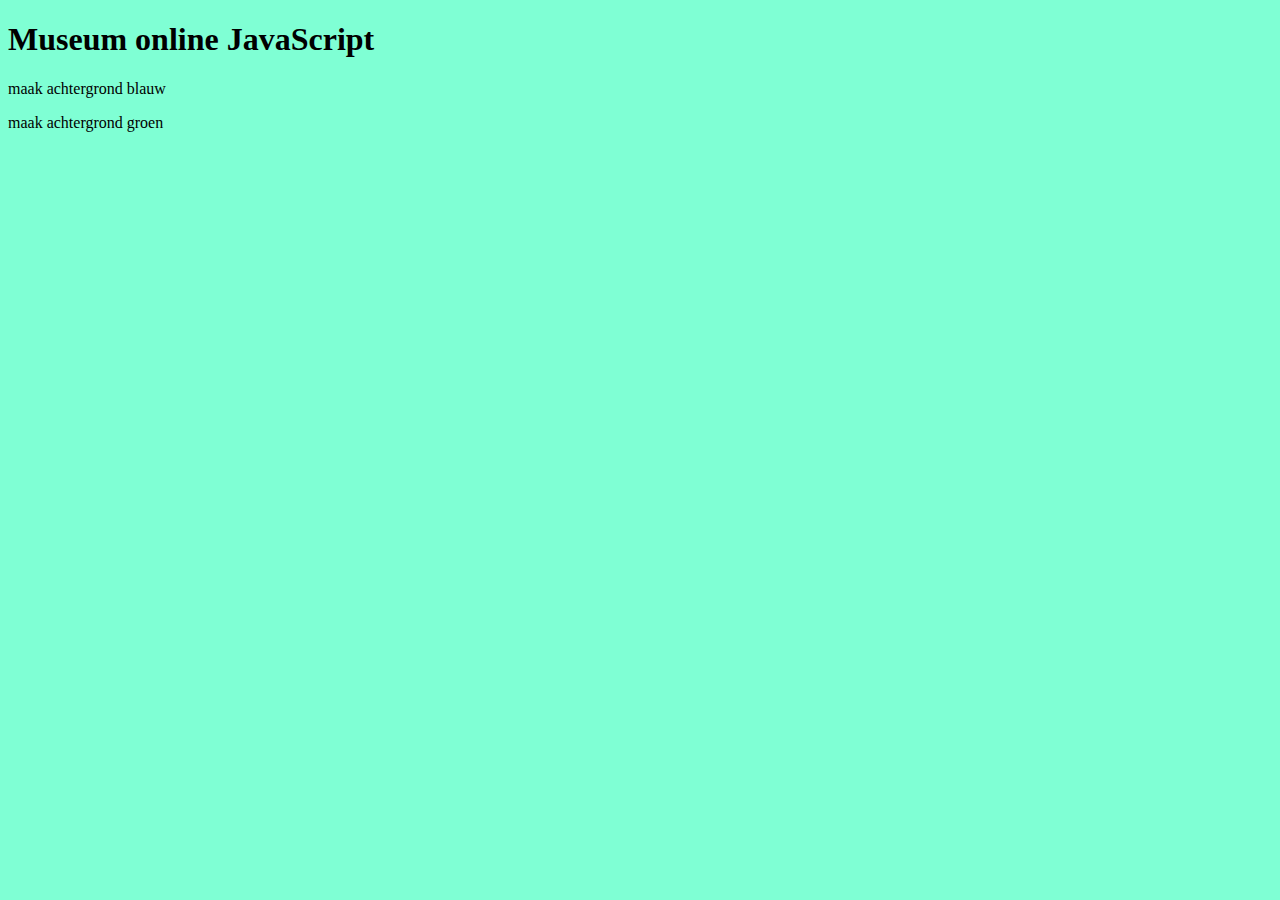
<file: web/index.html>
<!DOCTYPE html>
<html lang="en">
<head>
    <meta charset="UTF-8">
    <meta http-equiv="X-UA-Compatible" content="IE=edge">
    <meta name="viewport" content="width=device-width, initial-scale=1.0">
    <title>f1m2js</title>
    <link rel="stylesheet" href="style.css">
</head>
<body>
    <h1 id="kopje">Museum online JavaScript</h1>
    <p id="mkBlauw">maak achtergrond blauw</P>
    <p id="mkGroen">maak achtergrond groen</p>

    <script>
        const kopje = document.getElementById("kopje");
        const mkBlauw = document.getElementById('mkBlauw');
        const mkGroen = document.getElementById('mkGroen');

        kopje.style.backgriundColor = "red";

        kopje.addEventListener('click',voeruitKopje);
        mkBlauw.addEventListener('click',voeruitBlauw);
        mkGroen.addEventListener('click',voeruitGroen);

        function voeruitKopje(){
            kopje.style.backgroundColor = "yellow";
            kopje.style.color = "black";
        }

        function voeruitBlauw(){
            document.body.style.backgroundColor = "blue";
            document.body.style.color = "white";
            kopje.style.backgroundColor = "white";
            kopje.style.color = "black";
        }

        function voeruitGroen(){
            document.body.style.backgroundColor = "green";
        }

    </script>


    
</body>
</html>
</file>
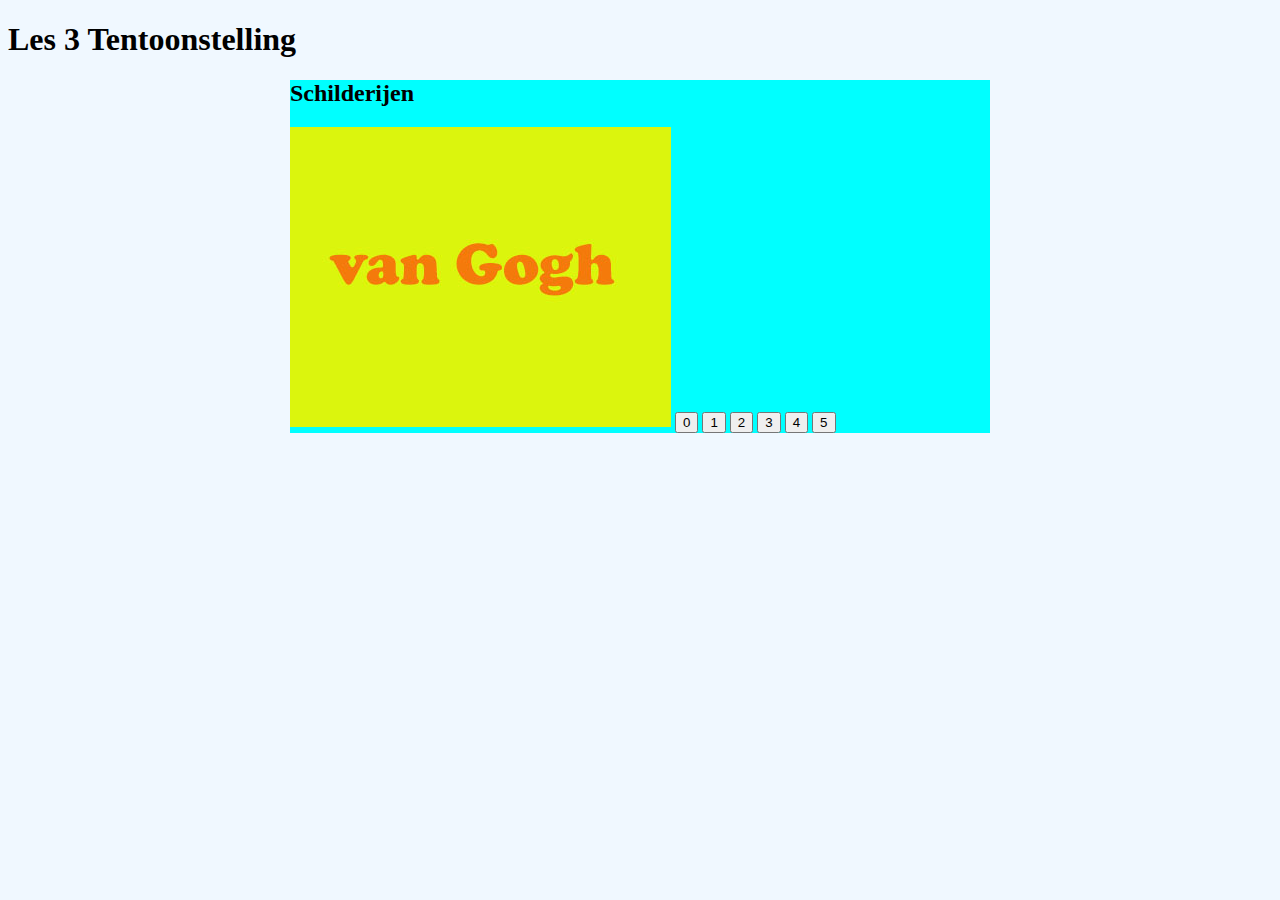
<file: web/les03-tentoonstelling/index.html>
<!DOCTYPE html>
<html lang="en">
<head>
    <meta charset="UTF-8">
    <meta http-equiv="X-UA-Compatible" content="IE=edge">
    <meta name="viewport" content="width=device-width, initial-scale=1.0">
    <title>Les 3 Tentoonstelling</title>
    <link rel="stylesheet" href="style.css">
</head>
<body>
    <h1>Les 3 Tentoonstelling</h1>
    <div id="container">
        <h2 id="myTitle">Schilderijen</h2>
        <img id="myImage" src="img/painting0.jpg" alt="schilderij">
        <button onclick="changeImage(0)">0</button>
        <button onclick="changeImage(1)">1</button>
        <button onclick="changeImage(2)">2</button>
        <button onclick="changeImage(3)">3</button>
        <button onclick="changeImage(4)">4</button>
        <button onclick="changeImage(5)">5</button>

    </div>


    <script src="script.js"></script>
</body>
</html>
</file>
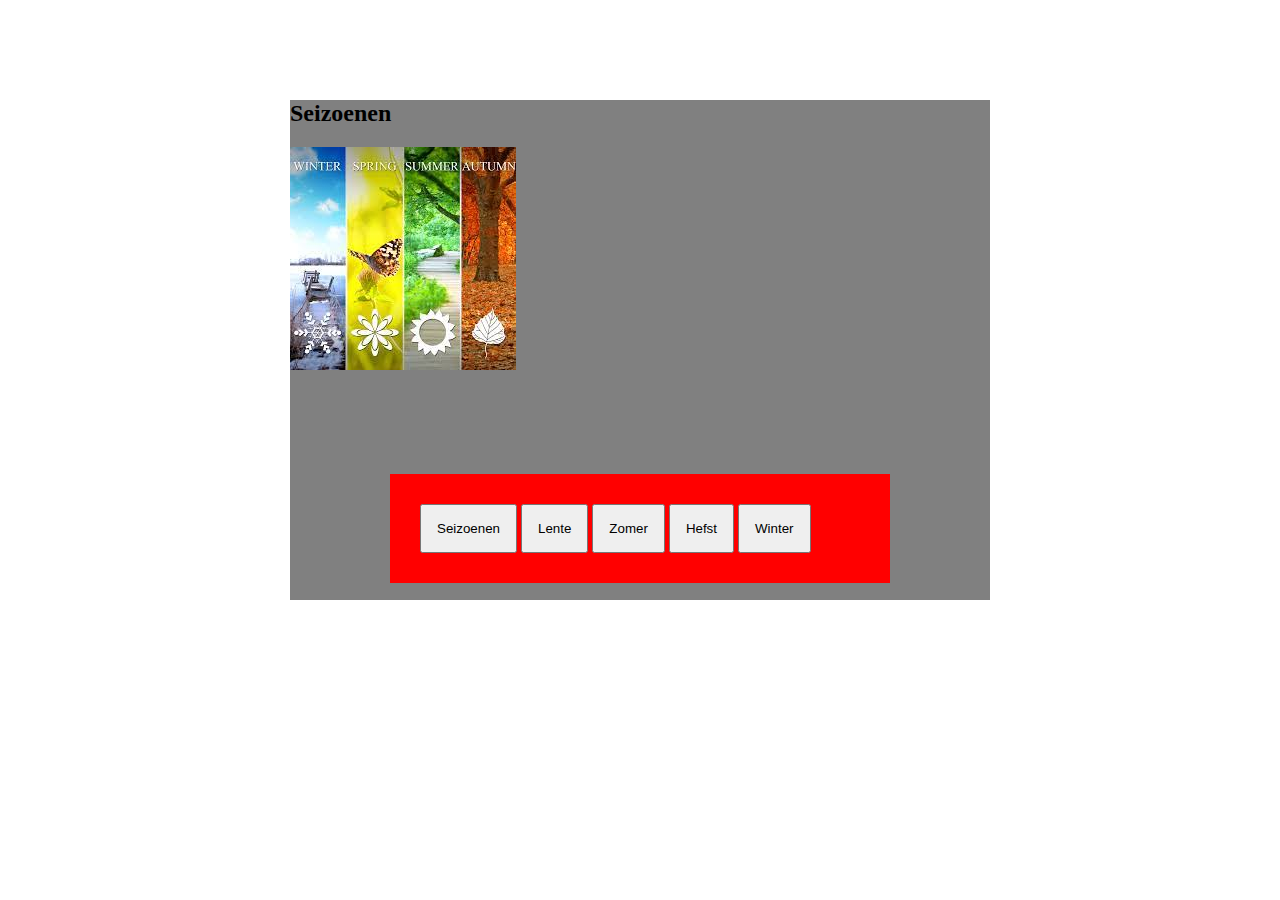
<file: web/les04-seizoenen/index.html>
<!DOCTYPE html>
<html lang="en">
<head>
    <meta charset="UTF-8">
    <meta http-equiv="X-UA-Compatible" content="IE=edge">
    <meta name="viewport" content="width=device-width, initial-scale=1.0">
    <link rel="stylesheet" href="style.css">
    <title>4 Seizoenen</title>
</head>
<body>
    <div id="container">
        <h2 id="myTitle">Seizoenen</h2>
        <img id="myImage" src="img/seasons.jpg" alt="seizoenen">
    <nav>
        <button onclick="show(0)">Seizoenen</button>
        <button onclick="show(1)">Lente</button>
        <button onclick="show(2)">Zomer</button>
        <button onclick="show(3)">Hefst</button>
        <button onclick="show(4)">Winter</button>
    </nav>
    </div>   


    <script src="script.js"></script>

</body>
</html>
</file>
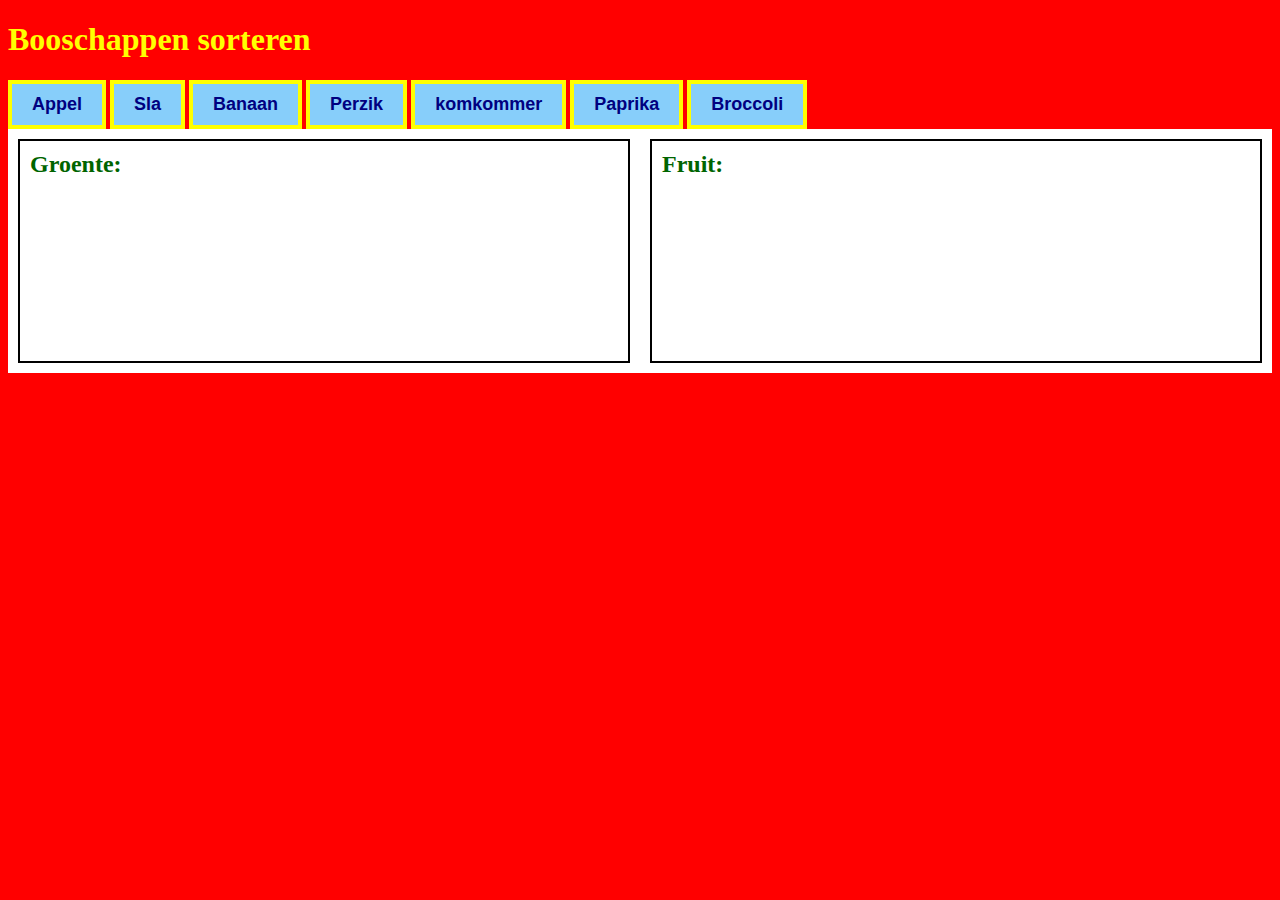
<file: web/les2-boodschappen/index.html>
<!DOCTYPE html>
<html lang="en">
<head>
    <meta charset="UTF-8">
    <meta http-equiv="X-UA-Compatible" content="IE=edge">
    <meta name="viewport" content="width=device-width, initial-scale=1.0">
    <title>Les 2 - Boodschappen</title>
    <link rel="stylesheet" href="style.css">
</head>
<body>
    <h1>Booschappen sorteren</h1>

    

    <div id="Boodschappen">
        <button onclick="zetInFruitLa('Appel')"><b>Appel</b></button>
        <button onclick="ZetInGroenteLa('Sla')"><b>Sla</b></button>
        <button onclick="zetInFruitLa('Banaan')"><b>Banaan</b></button>
        <button onclick="zetInFruitLa('Perzik')"><b>Perzik</b></button>
        <button onclick="ZetInGroenteLa('Komkommer')"><b>komkommer</b></button>
        <button onclick="ZetInGroenteLa('Paprika')"><b>Paprika</b></button>
        <button onclick="ZetInGroenteLa('Broccoli')"><b>Broccoli</b></button>

    </div>

<div id="koelkast"> 
    <section id="groente">
        <h2>Groente:</h2>

    </section>

    <section id="fruit">
        <h2>Fruit:</h2>
    </section>
</div>

<script src="script.js"></script>



</body>
</html>
</file>
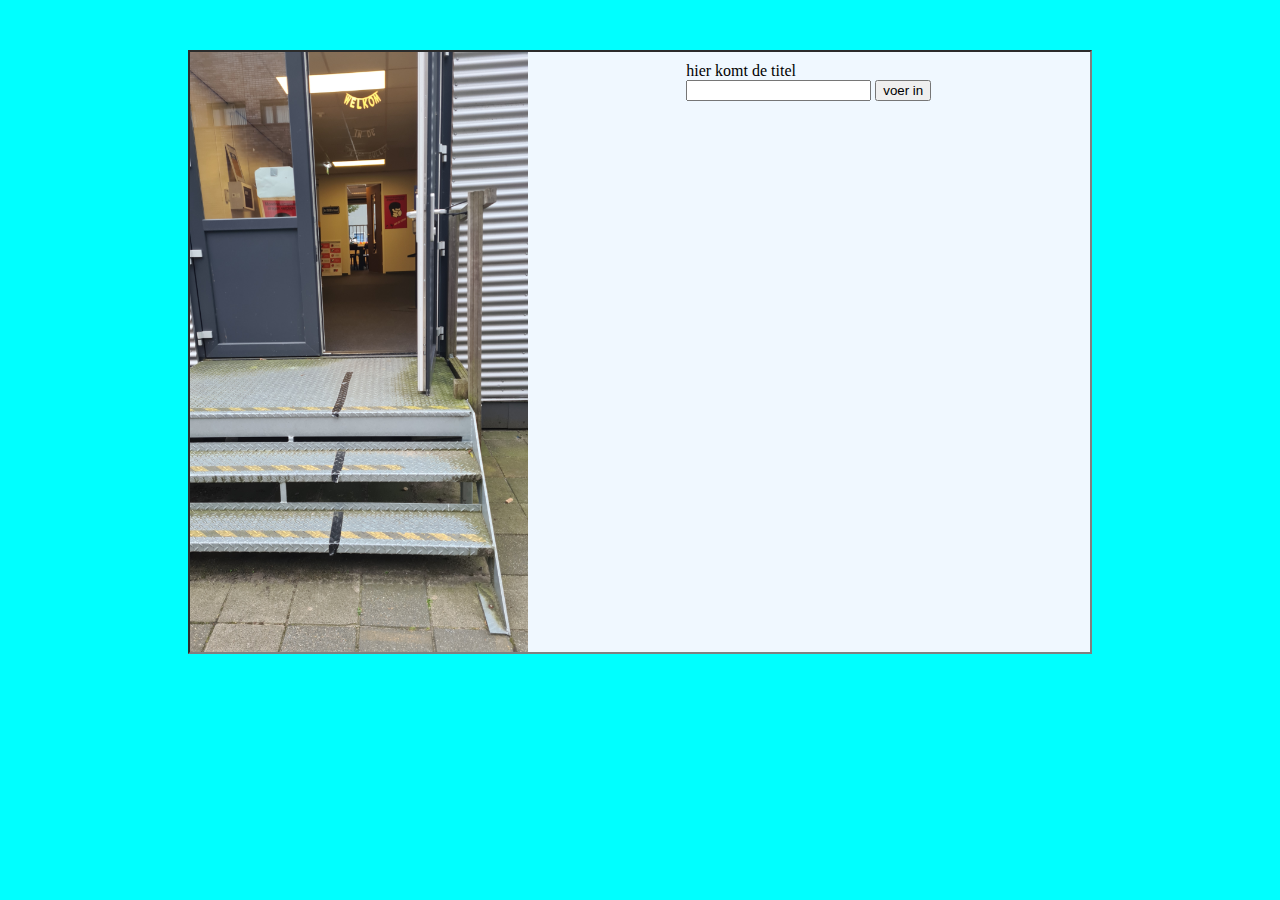
<file: web/les5-silver-bullet-adventure/index.html>
<!DOCTYPE html>

<html lang="en">

<head>

   <meta charset="UTF-8">

   <meta http-equiv="X-UA-Compatible" content="IE=edge">

   <meta name="viewport" content="width=device-width, initial-scale=1.0">

   <title>Silver bullet</title>

   <link rel="stylesheet" href="style.css">

</head>

<body>

   <div id="container">

       <img id="myImage" src="img/0.jpg" height="600px" alt="foto sb">

       <div id="myInteraction">

           <div id="myTitle">hier komt de titel</div>

           <input type="text" id="myInput" autocomplete="off">

           <input type="button" value="voer in" onclick="getinput()">

       </div>




   </div>

   <script src="script.js"></script>

</body>

</html>
</file>
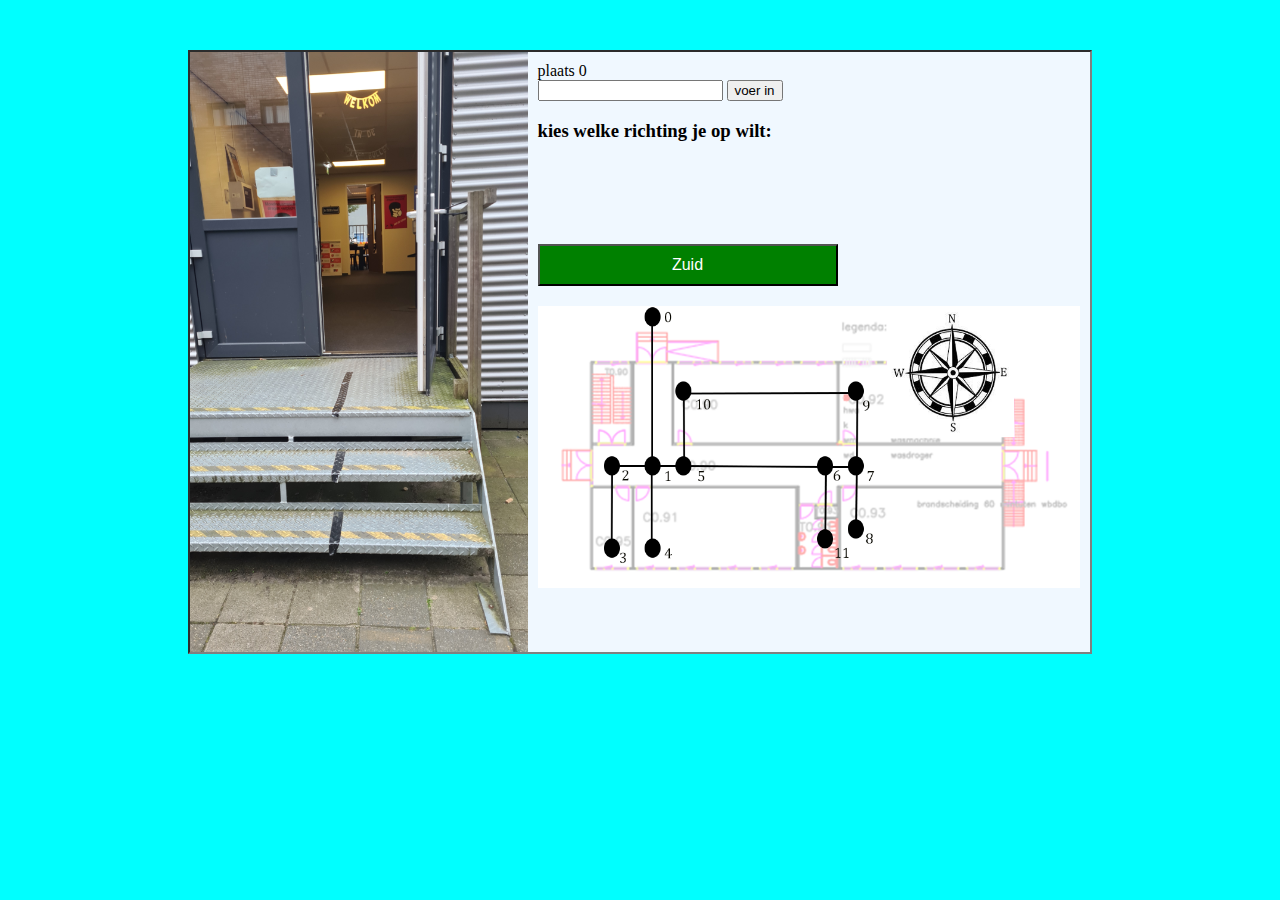
<file: web/les6-silver-bullet-adventure/index.html>
<!DOCTYPE html>
<html lang="en">
<head>
    <meta charset="UTF-8">
    <meta http-equiv="X-UA-Compatible" content="IE=edge">
    <meta name="viewport" content="width=device-width, initial-scale=1.0">
    <title>5 Silver Bullet Adventure</title>
    <link rel="stylesheet" href="style.css">
</head>
<body>
    <div id="container">
        <img id="myimage" src="img/0.jpg" height="600px" alt="foto sb">
        <div id="myinteraction">
            <div id="mytitle">hier komt de titel</div>
            <input type="text" id="myinput" autocomplete="off">
            <input type="button" value="voer in" onclick="getinput()">
            <h3>kies welke richting je op wilt:</h3>
            <nav>
                <button id="knopNoord" onclick="goDirection('noord')">Noord</button>
                <button id="knopWest" onclick="goDirection('west')">West</button>
                <button id="knopOost" onclick="goDirection('oost')">Oost</button>
                <button id="knopZuid" onclick="goDirection('zuid')">Zuid</button>
            </nav>
            <img src="img/map_compass.png" id="mapimage"  alt="">
        </div>
    </div>
    <script src="script.js"></script>
</body>
</html>

<!-- BIJ FILLEZILLA VERANDEREN DE AFBEELDINGEN NIET. IK WEET NIET WAAROM DAT ZO IS-->
</file>
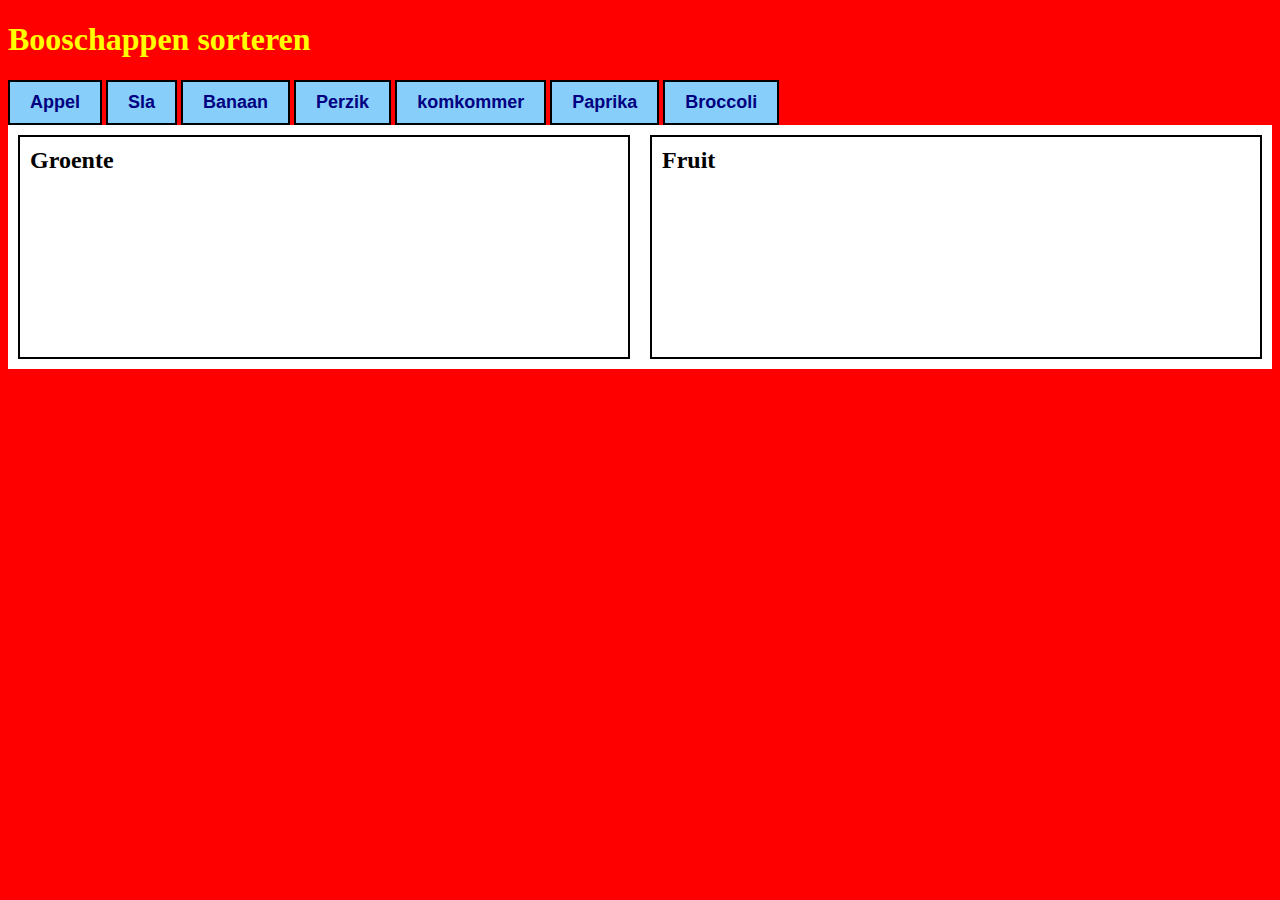
<file: web/les02/les2-boodschappen/index.html>
<!DOCTYPE html>
<html lang="en">
<head>
    <meta charset="UTF-8">
    <meta http-equiv="X-UA-Compatible" content="IE=edge">
    <meta name="viewport" content="width=device-width, initial-scale=1.0">
    <title>Les 2 - Boodschappen</title>
    <link rel="stylesheet" href="style.css">
</head>
<body>
    <h1>Booschappen sorteren</h1>
    <div id="Boodschappen">
        <button><b>Appel</b></button>
        <button><b>Sla</b></button>
        <button><b>Banaan</b></button>
        <button><b>Perzik</b></button>
        <button><b>komkommer</b></button>
        <button><b>Paprika</b></button>
        <button><b>Broccoli</b></button>

    </div>

<div id="koelkast"> 
    <section id="groente">
        <h2>Groente</h2>

    </section>

    <section id="fruit">
        <h2>Fruit</h2>
    </section>
</div>

<script src="script.js"></script>



</body>
</html>
</file>
<file: web/style.css>
body{
    background-color:aquamarine;
}
</file>
<file: web/les03-tentoonstelling/style.css>
body{
    background-color: aliceblue;
}

#container{
    background-color: aqua;
    width: 700px;
    margin: auto;
}
</file>
<file: web/les04-seizoenen/style.css>
#container{
    background-color: gray;
    width: 700px;
    height: 500px;
    margin: 100px auto auto auto;
}

nav{
    background-color: red;
    margin: 100px;
    margin: center;
    padding: 30px;
}

button{
    padding: 15px;
}
</file>
<file: web/les2-boodschappen/style.css>
body{
    background-color: red;
}



#koelkast{
    background-color:white;
    display: grid;
    grid-template-columns:1fr 1fr;
    gap: 20px; 
    padding: 10px;
    
}

section{
    border: 2px solid black;
    padding: 10px;
    min-height: 200px;
}

h2{
    margin: 0 0 10px 0; /* top right bottom left */
}

.rood {
    color: red;
}

.geel {
    color: yellow;
}

h1{
    color:yellow;
}

button{
    padding: 10px 20px;
    background-color: lightskyblue;
    color: navy;
    font-size: 18px;
    border: 4px solid yellow;

}

section{
    color:darkgreen;
}
</file>
<file: web/les5-silver-bullet-adventure/style.css>
body{

    background-color: aqua;
 
 }
 
 
 
 
#container{
background-color: aliceblue;
width: 900px;
height: 600px;
margin: 50px auto auto auto;
display: grid;
grid-template-columns: auto auto;
border: inset 2px gray;
}
 
 
#myInteraction{
padding: 10px;
}


#mapImage {
    max-width: 100%;
    height: auto;
    margin-top: 20px;
}
</file>
<file: web/les6-silver-bullet-adventure/style.css>
body{
    background-color: aqua;
}

#container{
    background-color: aliceblue;
    width: 900px;
    height: 600px;
    margin: 50px auto auto auto;
    display: grid;
    grid-template-columns: auto auto;
    border: inset 2px gray;
}

#myinteraction{
    padding: 10px;
}


#mapimage{
    max-width: 100%;
    margin-top: 20px;
    height: auto;
}

nav button {
    background-color: green;
    color: white;
    font-size: 16px;
    padding: 10px;
}

#knopNoord, #knopZuid {
    display: block;
    width: 300px;

}

#knopWest, #knopOost {
    display: inline-block;
    width: 150px;

}
</file>
<file: web/les02/les2-boodschappen/style.css>
body{
    background-color: red;
}



#koelkast{
    background-color:white;
    display: grid;
    grid-template-columns:1fr 1fr;
    gap: 20px; 
    padding: 10px;
    
}

section{
    border: 2px solid black;
    padding: 10px;
    min-height: 200px;
}

h2{
    margin: 0 0 10px 0; /* top right bottom left */
}

h1{
    color:yellow;
}

button{
    padding: 10px 20px;
    background-color: lightskyblue;
    color: navy;
    font-size: 18px;
    border: 2px solid black;

}
</file>
